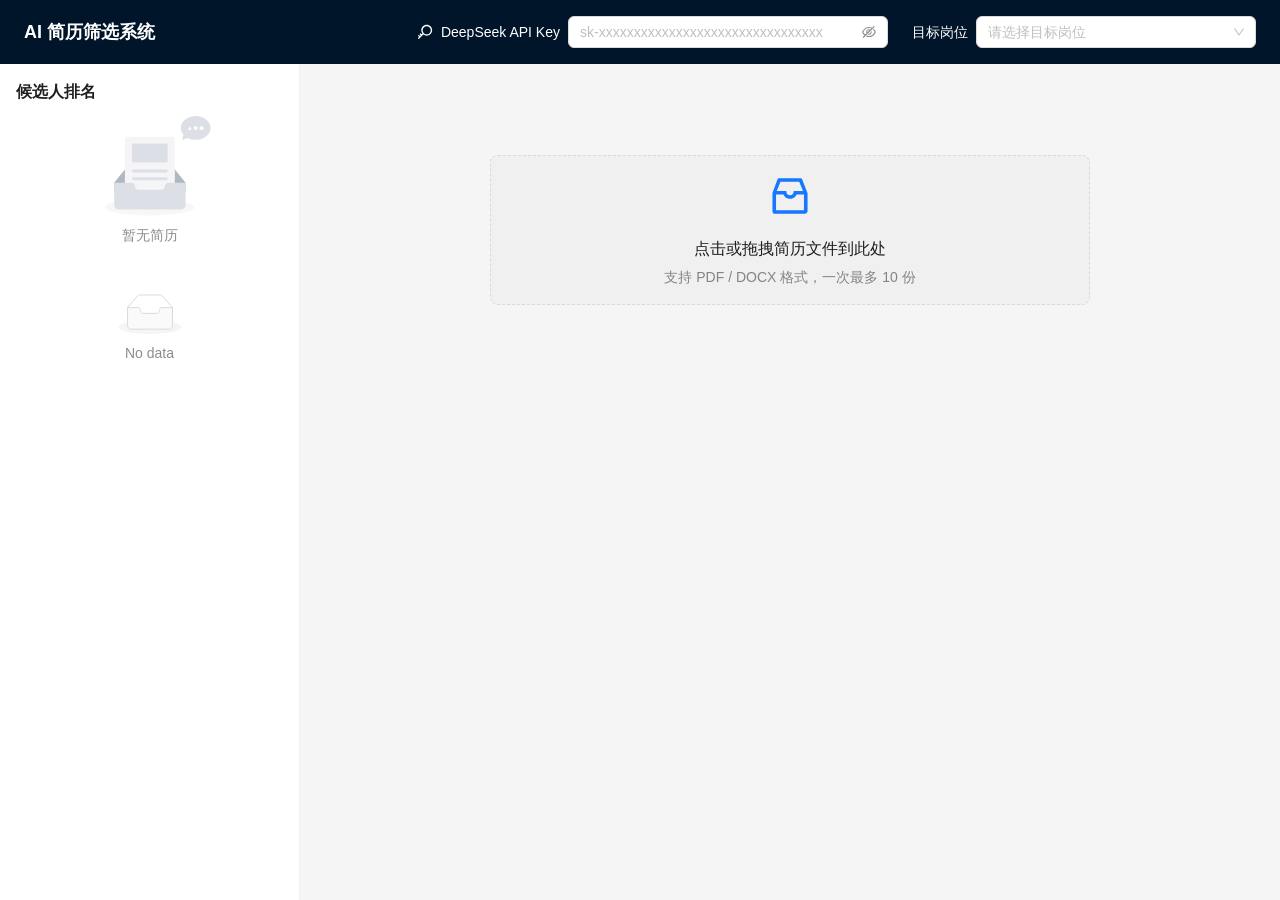
<file: index.html>
<!DOCTYPE html>
<html lang="zh-CN">
  <head>
    <meta charset="UTF-8" />
    <meta name="viewport" content="width=device-width, initial-scale=1.0" />
    <title>AI 简历筛选系统</title>
    <script type="module" crossorigin src="/assets/index-Dv1m1mYq.js"></script>
    <link rel="stylesheet" crossorigin href="/assets/index-CFoVAAMR.css">
  </head>
  <body>
    <div id="root"></div>
  </body>
</html>
</file>
<file: assets/index-CFoVAAMR.css>
.app-header{display:flex;align-items:center;padding:0 24px;gap:24px;height:64px;background:#001529!important}.header-title{color:#fff;font-size:18px;font-weight:600;white-space:nowrap}.header-controls{display:flex;align-items:center;gap:24px;flex:1;justify-content:flex-end}.sidebar{background:#fff!important;padding:16px;border-right:1px solid #f0f0f0;overflow-y:auto}.content-area{padding:24px;background:#f5f5f5;overflow-y:auto}.upload-section{display:flex;justify-content:center;align-items:center;min-height:300px}.upload-section .ant-upload-wrapper{width:100%;max-width:600px}*{margin:0;padding:0;box-sizing:border-box}body{font-family:-apple-system,BlinkMacSystemFont,Segoe UI,Roboto,Helvetica Neue,Arial,sans-serif}::-webkit-scrollbar{width:6px}::-webkit-scrollbar-thumb{background:#d9d9d9;border-radius:3px}
</file>
